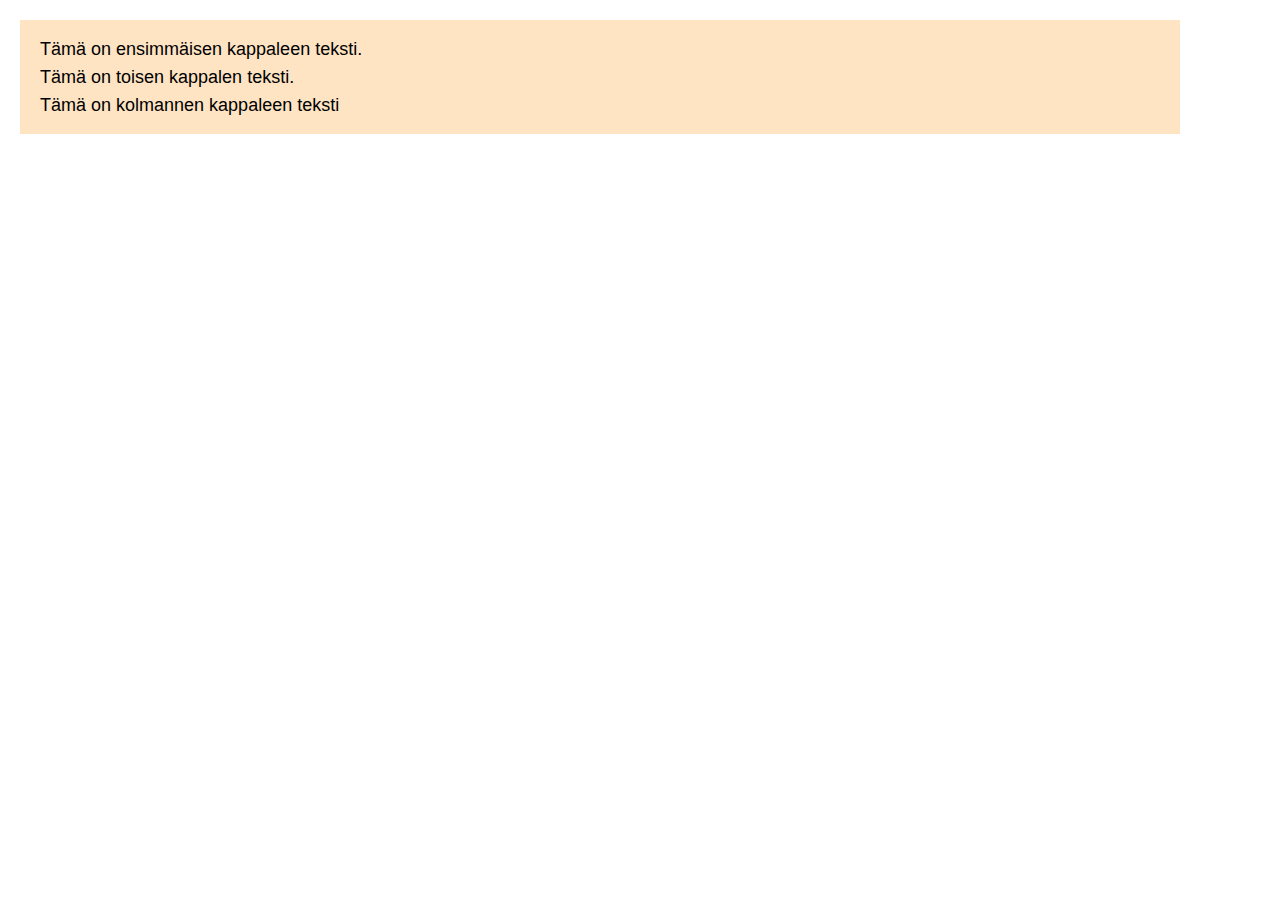
<file: esimerkki.html>
<!DOCTYPE html>
<html lang="en">
<head>
    <meta charset="UTF-8">
    <meta name="viewport" content="width=, initial-scale=1.0">
    <title>Javascript-esimerkki W3chool-palvelussa</title>
    <link rel="stylesheet" href="reset.css">
    <link rel="stylesheet" href="layout.css">
</head>
<body>
    <!-- <div id="div1"> -->
        <!-- <p id="p1">This is a paragraph.</p> -->
        <!-- <p id="p2">This is another paragraph.</p> -->
    <!-- </div> -->
    <script>
        const runko = document.body;
        const osa1 = document.createElement("div");
        osa1.id = "div1";
        runko.prepend(osa1);
        const kappale = document.createElement("p");
        kappale.id = "p1";
        kappale.textContent = "Tämä on ensimmäisen kappaleen teksti.";
        document.getElementById("div1").appendChild(kappale);
        const kappale2 = document.createElement("p");
        kappale2.id = "p2";
        kappale2.textContent = "Tämä on toisen kappalen teksti.";
        document.getElementById("div1").appendChild(kappale2);
        const kappale3 = document.createElement("p");
        kappale3.id = "p3";
        kappale3.textContent = "Tämä on kolmannen kappaleen teksti";
        document.getElementById("div1").append(kappale3);
        
        // const para = document.createElement("p");
        // const node = document.createTextNode("This is new paragaph.");
        // para.appendChild(node);
        // const element = document.getElementById("div1");
        // element.appendChild(para);
    </script>
</body>
</html>
</file>
<file: layout.css>
html{
    font-size: 62.5%;
    margin: 1rem;
    margin-right: 9rem;
}
body{
    font-family: 'Segoe UI', Tahoma, Geneva, Verdana, sans-serif;
}#div1{
    padding: 1rem;
    margin: 1rem;
    background-color: bisque;
}
p{
    font-size: 1.8rem;
    margin: 1rem;
}
h1{
    font-size: 2.5rem;
    margin: 1rem;
}
#kuvanpaikka{
    margin: 1rem;
}
/* Style for the header */
.ylatunniste {
    border: 1px dashed black;
    padding: 10px;
    margin-bottom: 20px;
}

/* Style for the section */
#rinnakkain {
    border: 1px dashed black;
    padding: 10px;
    margin-bottom: 20px;
    display: flex;
    align-items: center; /* Vertically align items */
}

/* Style for the footer */
footer {
    border: 1px dashed black;
    padding: 10px;
}
#rinnakkain p {
    flex: 1; /* Allow paragraph to grow and take available space */
    padding: 10px;
}

/* Style for the image in the section */
#rinnakkain img {
    flex: 1; /* Allow image to grow and take available space */
    max-width: 100%; /* Ensure image doesn't exceed container */
    padding: 10px;
}
/* Reset default list styles */
ul {
    list-style: none;
    padding: 0;
    
  }
  
  /* Style list items */
  li {
    margin-bottom: 10px;
  }
  
  /* Style links within list items */
  li a {
    display: block;
    text-decoration: none;
    padding: 55px;
    border: 5px solid #ccc;
    border-radius: 25px;
    color: #333;
    
  }
  
  /* On hover, change background and text color */
  li a:hover {
    background-color: #05cbe9c8;
    color: #555;
  }
</file>
